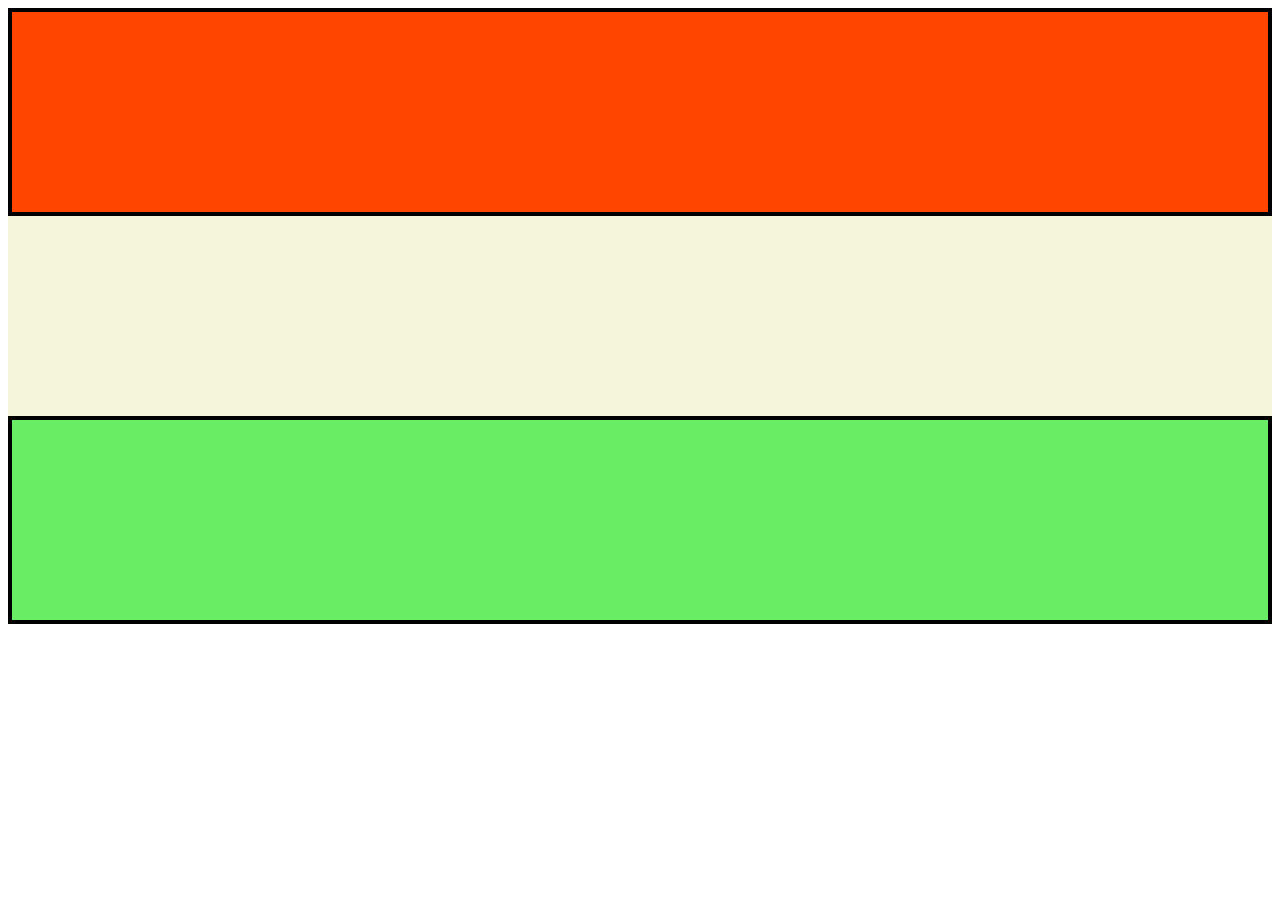
<file: flexbox.html>
<!DOCTYPE html>
<html lang="en">
<head>
    <meta charset="UTF-8">
    <meta name="viewport" content="width=device-width, initial-scale=1.0">
    <title>Document</title>
    <link rel="stylesheet" href="flexbox.css">
</head>
<body>
    <div class="container">
        <div class="one"></div>
        <div class="two"></div>
        <div class="three"></div>
    </div>
</body>
</html>
</file>
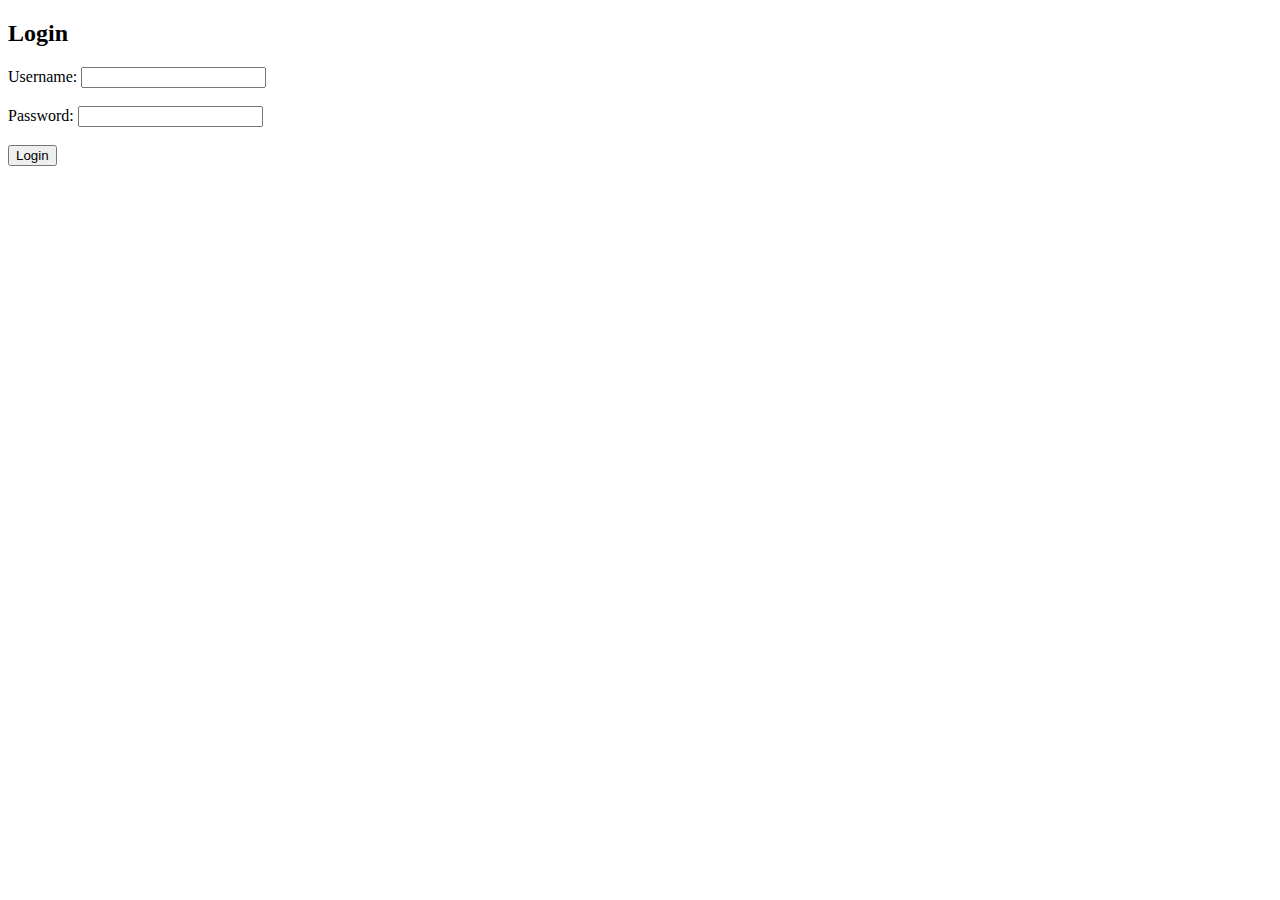
<file: login.html>
<!DOCTYPE html>
<html lang="en">
<head>
    <meta charset="UTF-8">
    <meta name="viewport" content="width=device-width, initial-scale=1.0">
    <title>Login Page</title>
</head>
<body>
    <h2>Login</h2>
    <form>
        <label for="username">Username:</label>
        <input type="text" id="username" name="username" required><br><br>
        
        <label for="password">Password:</label>
        <input type="password" id="password" name="password" required><br><br>
        
        <button type="submit">Login</button>
    </form>
</body>
</html>
</file>
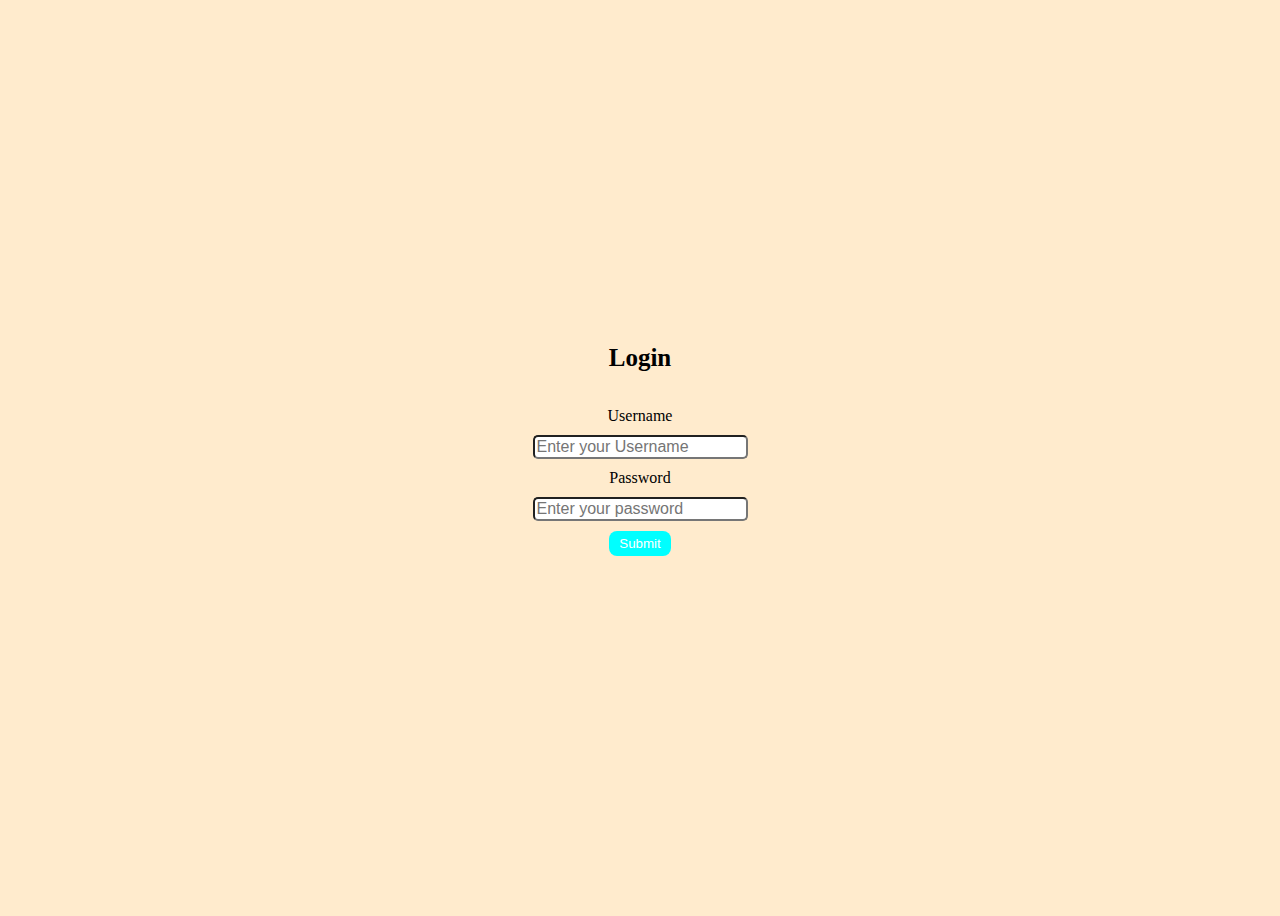
<file: login1.html>
<!DOCTYPE html>
<html lang="en">
<head>
    <meta charset="UTF-8">
    <meta name="viewport" content="width=device-width, initial-scale=1.0">
    <title>Document</title>
    <link rel="stylesheet" href="login1.css">
    <script src="login1.js"></script>
</head>
<body>
    <div class="container">
        <h3 >Login</h3>
        <label for="username">Username</label>
        <input type="text" id="user" placeholder="Enter your Username">
        <label for="password">Password</label>
        <input type="text" id="pass" placeholder="Enter your password">
        <button type="button" class="submit" onclick="handleLogin()">Submit</button>
        <p id="error"></p>
    </div>
</body>
</html>
</file>
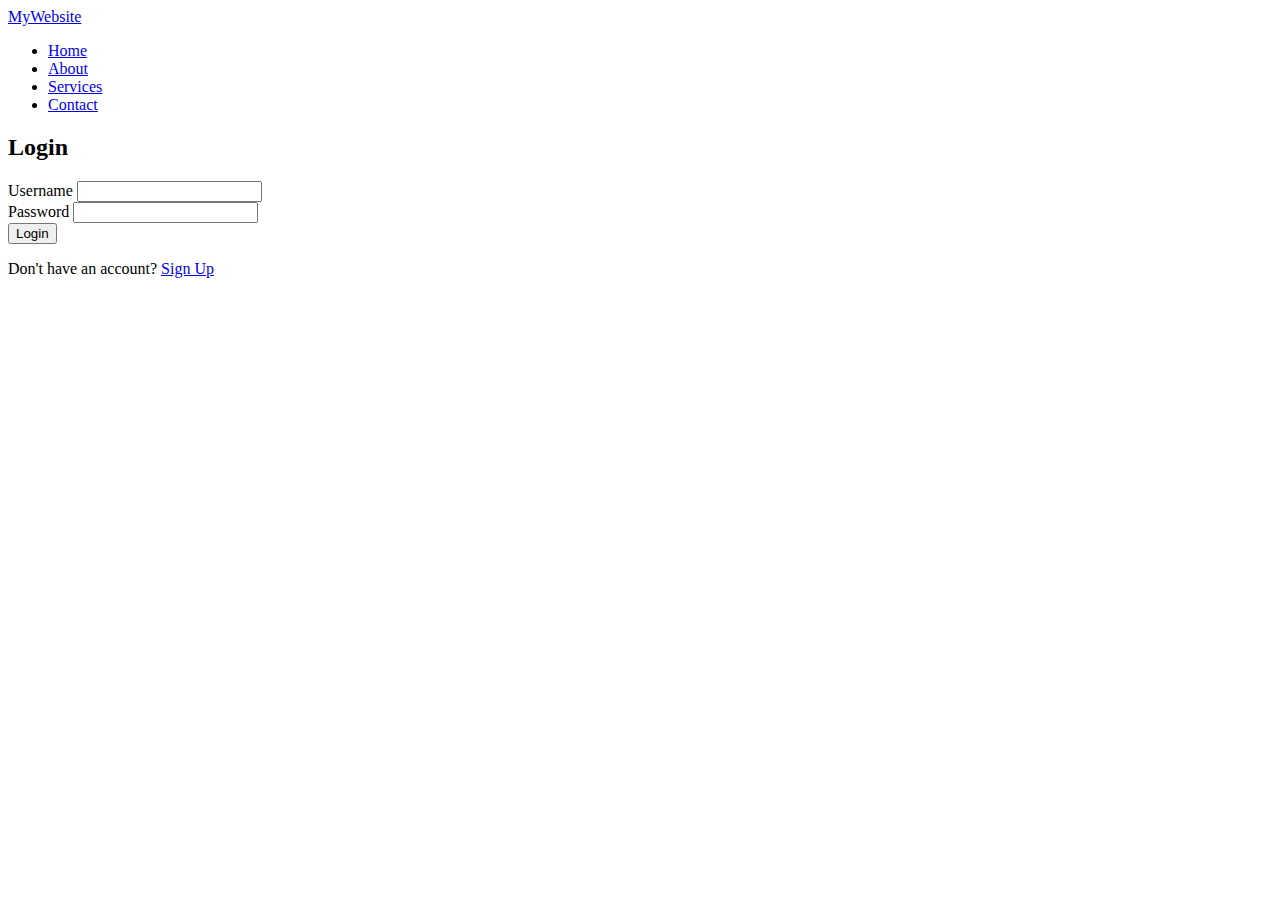
<file: navbar.html>
<!DOCTYPE html>
<html lang="en">
<head>
    <meta charset="UTF-8">
    <meta name="viewport" content="width=device-width, initial-scale=1.0">
    <title>Login Page</title>
    <link rel="stylesheet" href="flexbox.css">
</head>
<body>
    <nav class="navbar">
        <div class="navbar-container">
            <a href="#" class="logo">MyWebsite</a>
            <ul class="nav-links">
                <li><a href="#home">Home</a></li>
                <li><a href="#about">About</a></li>
                <li><a href="#services">Services</a></li>
                <li><a href="#contact">Contact</a></li>
            </ul>
        </div>
    </nav>

    <div class="login-container">
        <h2>Login</h2>
        <form action="#" method="POST" class="login-form">
            <div class="input-group">
                <label for="username">Username</label>
                <input type="text" id="username" name="username" required>
            </div>
            <div class="input-group">
                <label for="password">Password</label>
                <input type="password" id="password" name="password" required>
            </div>
            <button type="submit" class="login-btn">Login</button>
        </form>
        <p>Don't have an account? <a href="#">Sign Up</a></p>
    </div>
</body>
</html>
</file>
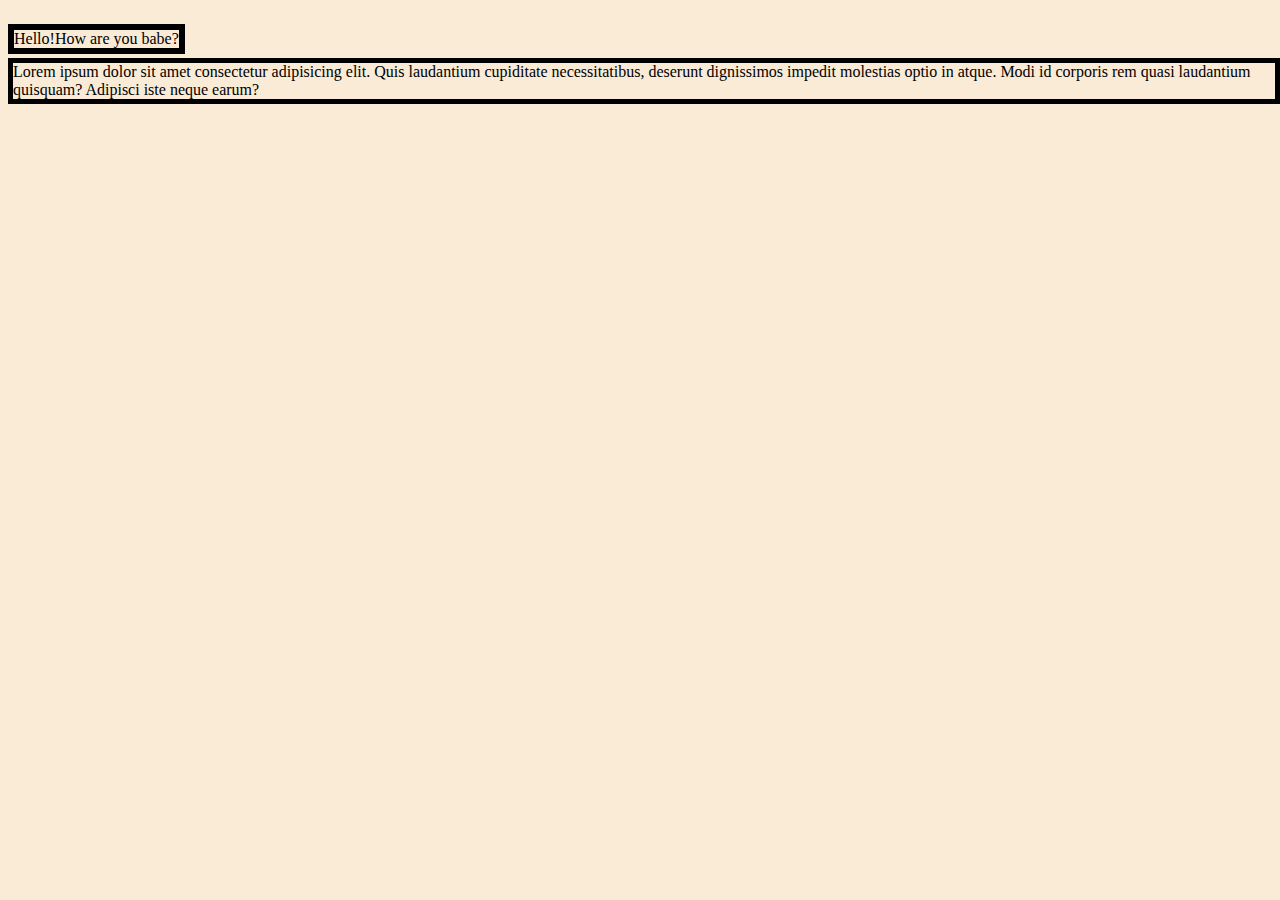
<file: position.html>
<!DOCTYPE html>
<html lang="en">
<head>
    <link rel="stylesheet" href="position.css">
    <meta charset="UTF-8">
    <meta name="viewport" content="width=device-width, initial-scale=1.0">
    <title>Document</title>
</head> 
<body>
    <p class="Paragraph1">Lorem ipsum dolor sit amet consectetur adipisicing elit. Quis laudantium cupiditate necessitatibus, deserunt dignissimos impedit molestias optio in atque. Modi id corporis rem quasi laudantium quisquam? Adipisci iste neque earum?</p>
    <p class="Paragraph2">Hello!How are you babe?</p>
</body>
</html>
</file>
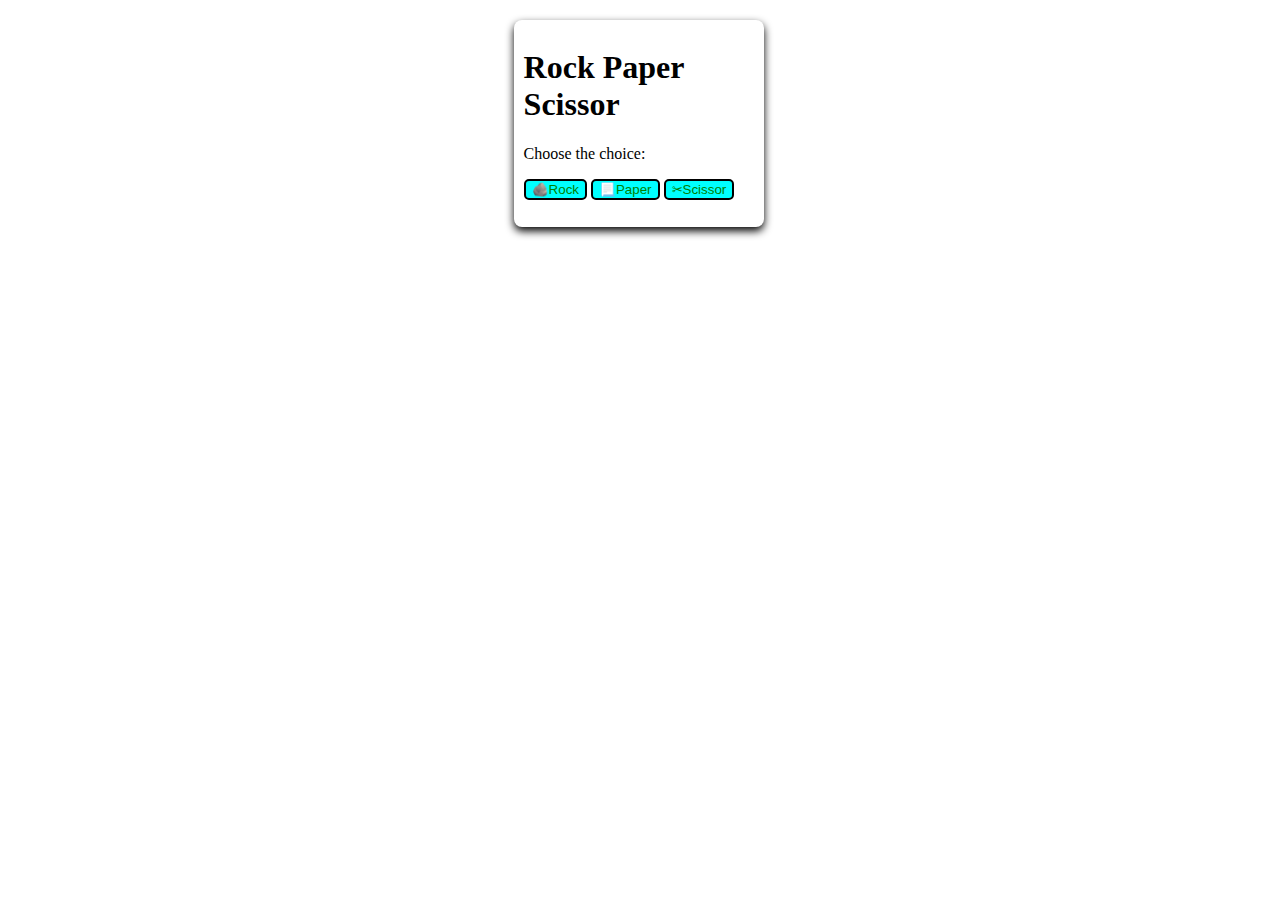
<file: rock.html>
<!DOCTYPE html>
<html lang="en">
<head>
    <meta charset="UTF-8">
    <meta name="viewport" content="width=device-width, initial-scale=1.0">
    <title>Rock Paper Scissor</title>
    <link rel="stylesheet" href="rock.css">
</head>
<body>
    <div class="container">
        <h1>Rock Paper Scissor</h1>
        <p>Choose the choice:</p>
        <button class="btn" onclick="play('Rock')">🪨Rock</button>
        <button class="btn" onclick="play('Paper')">📃Paper</button>
        <button class="btn" onclick="play('Scissor')">✂Scissor</button>
        <h3 id="result"></h3>
    </div>
    <script>
        let arr=["Rock","Paper","Scissor"]
        const computerChoice=arr[Math.floor(Math.random()*arr.length)]
        function play(userChoice){
            let result = (computerChoice===userChoice)?"It's a Draw":
            ((computerChoice==="Rock" && userChoice==="Paper")||
            (computerChoice==="Paper" && userChoice==="Scissor")||
            (computerChoice==="Scissor" && userChoice==="Rock"))?
            "🥳You won " :"👎You lose"
            document.getElementById("result").innerText = result
        }
    </script>
</body>
</html>
</file>
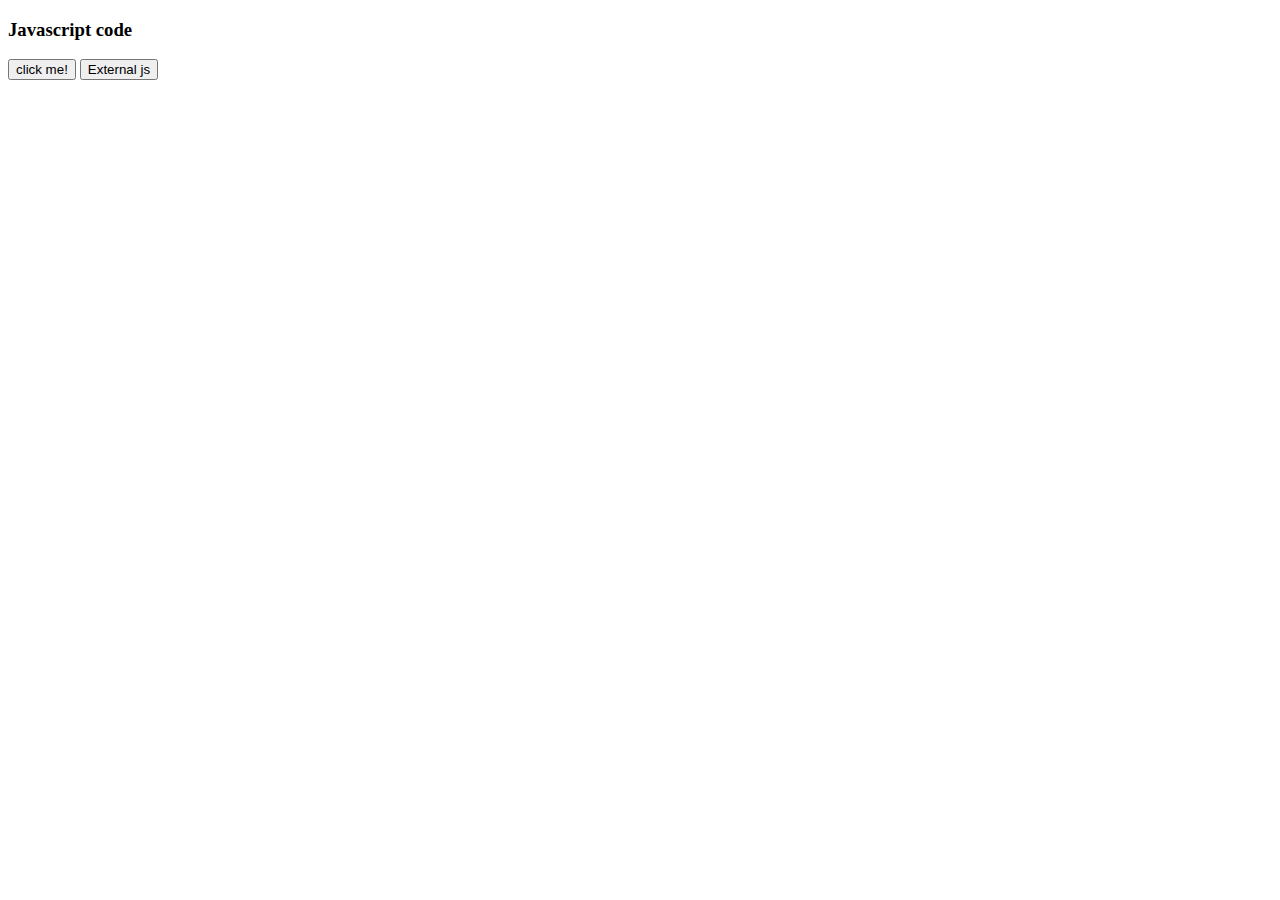
<file: script.html>
<!DOCTYPE html>
<html lang="en">
<body>
    <h3 id="ex">Javascript code</h3>
    <button type="button" onclick="example()">
        click me!
    </button>
    <button type="button" onclick="example()">
        External js
    </button>
    <script>
        function example(){
            document.getElementById('ex').
            innerHTML='hi from internal js'
        }
    </script>
</body>
</html>
</file>
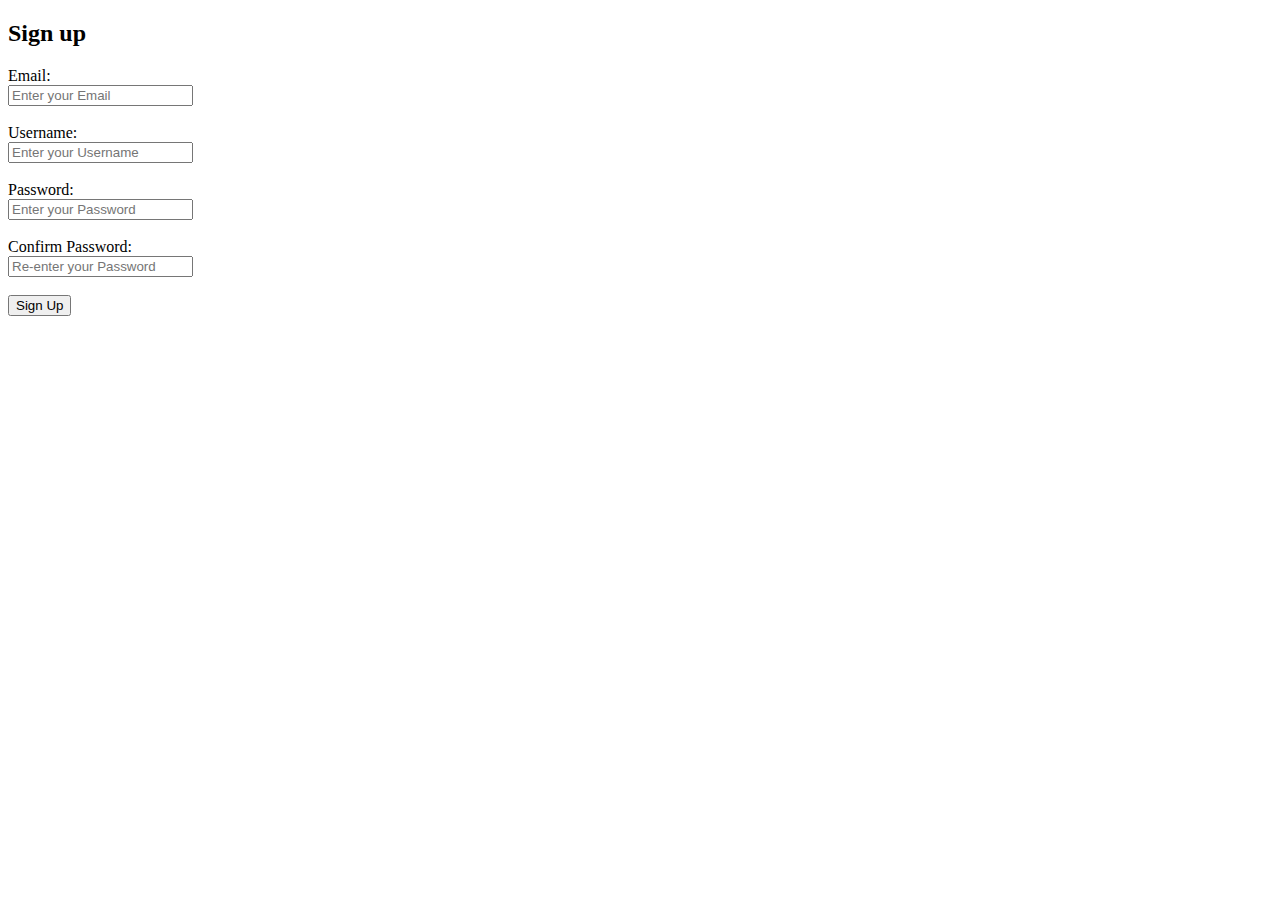
<file: sign up.html>
<!DOCTYPE html>
<html lang="en">
<head>
    <meta charset="UTF-8">
    <meta name="viewport" content="width=device-width, initial-scale=1.0">
    <title>Sign Up Form</title>
</head>
<body>
    <h2>Sign up</h2>
    <form action="">
        <label for="email">Email:</label><br>
        <input type="email" id="email" name="email" placeholder="Enter your Email" required><br><br>

        <label for="username">Username:</label><br>
        <input type="text" id="username" name="username" placeholder="Enter your Username" required><br><br>

        <label for="password">Password:</label><br>
        <input type="password" id="password" name="password" placeholder="Enter your Password" required><br><br>

        <label for="confirm-password">Confirm Password:</label><br>
        <input type="password" id="confirm-password" name="confirm-password" placeholder="Re-enter your Password" required><br><br>

        <button type="submit">Sign Up</button>
    </form>
</body>
</html>
</file>
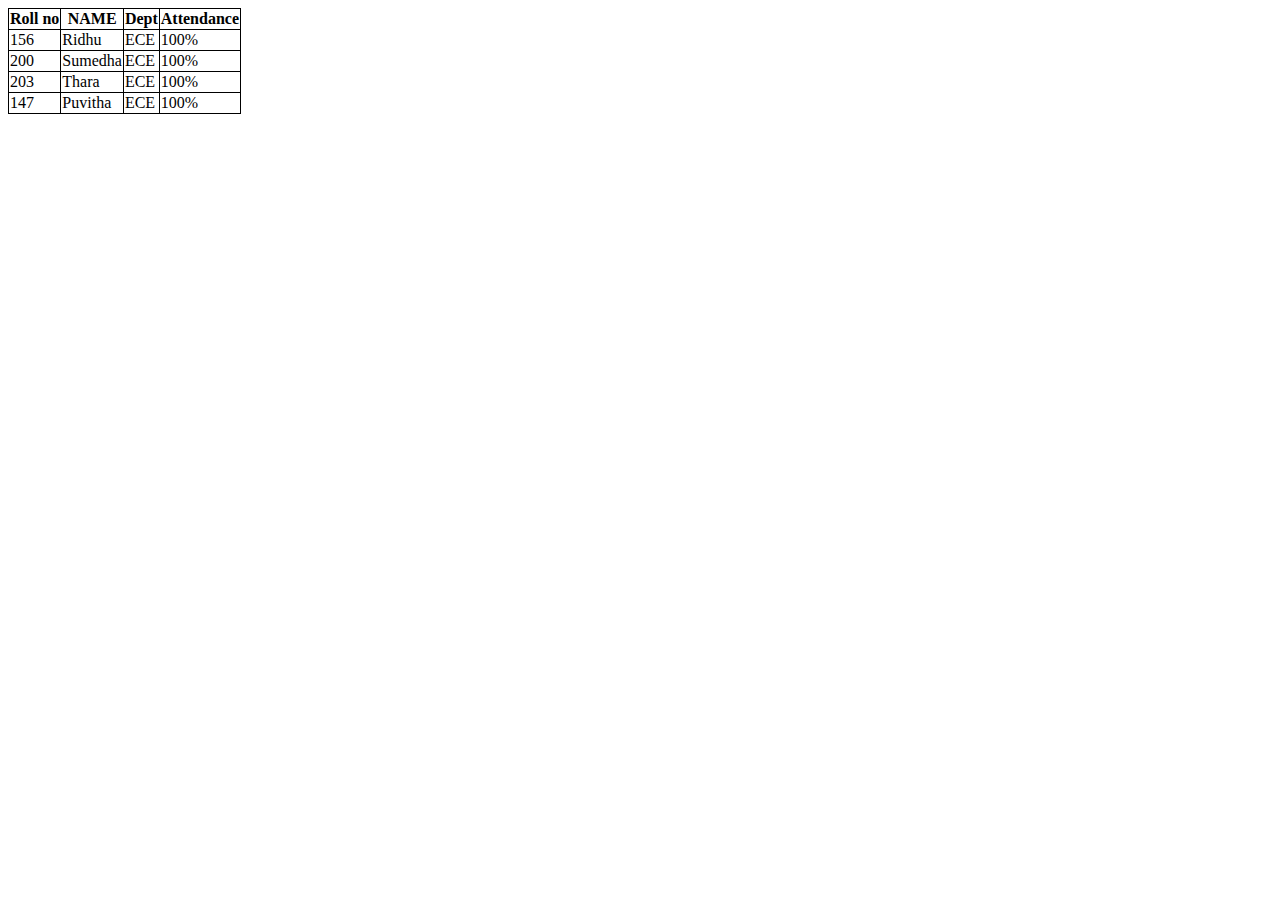
<file: table.html>
<!DOCTYPE html>
<html lang="en">
<head>
    <meta charset="UTF-8"><div class="0">
    </div>
    <meta name="viewport" content="width=<device-width>, initial-scale=1.0">
    <title>Document</title>
    <style>
        table,th,td
        {
            border: 1px solid black;
            border-collapse: collapse;
        }
    </style>
</head>
<body>
    <table>
        <tr>
            <th>Roll no</th>
            <th>NAME</th>
            <th>Dept</th>
            <th>Attendance</th>
        </tr>
        <tr>
            <td>156</td>
            <td>Ridhu</td>
            <td>ECE</td>
            <td>100%</td>
        </tr>
        <tr>
            <td>200</td>
            <td>Sumedha</td>
            <td>ECE</td>
            <td>100%</td>
        </tr>
        <tr>
            <td>203</td>
            <td>Thara</td>
            <td>ECE</td>
            <td>100%</td>
        </tr>
        <tr>
            <td>147</td>
            <td>Puvitha</td>
            <td>ECE</td>
            <td>100%</td>
        </tr>
    </table>
</body>
</html>
</file>
<file: flexbox.css>
.container
{
    background-color: beige;
    height: 500px;
}
.one 
{
    background-color: orangered;
    border: 4px solid black;
    height: 200px;
}
.two
{
    background-color:white
    border: 4px solid black;
    height: 200px;
}
.three
{
    background-color:rgb(105, 237, 100);
    border: 4px solid black;
    height: 200px;
}
</file>
<file: login1.css>
body
{
    background-color:blanchedalmond;
}
h3
{
    font-size: 25px;        
}
.container
{
    display: flex;
    flex-direction: column;
    justify-content: center;
    align-items: center;
    gap: 10px;
    height: 100vh;
}
input
{
    border-radius: 5px;
    font-size: medium;
}
#error
{
    color: red;
    font-weight: bold;
}
.submit
{
    background-color: aqua;
    border-radius: px;
    color: white;
    padding: 5px 10px;
    border-radius: 8px;
    border: none;
}
</file>
<file: position.css>
body
{
    background-color: antiquewhite;
}
.Paragraph1{
    border: 5px solid black;
    position: absolute;
    margin-top: 50px;
}
.Paragraph2{
    border: 6px solid black;
    position: absolute;
}
</file>
<file: rock.css>
.container
{
    margin-top: 20px;
    box-shadow: 0px 4px 8px black;
    border-radius: 8px;
    padding: 8px 10px;
    width: 18vw;
    margin-left: 40%;
}
.btn
{
    background-color: aqua;
    border-radius: 5px;
    color: green;
    border: 2px solid black;
}
</file>
